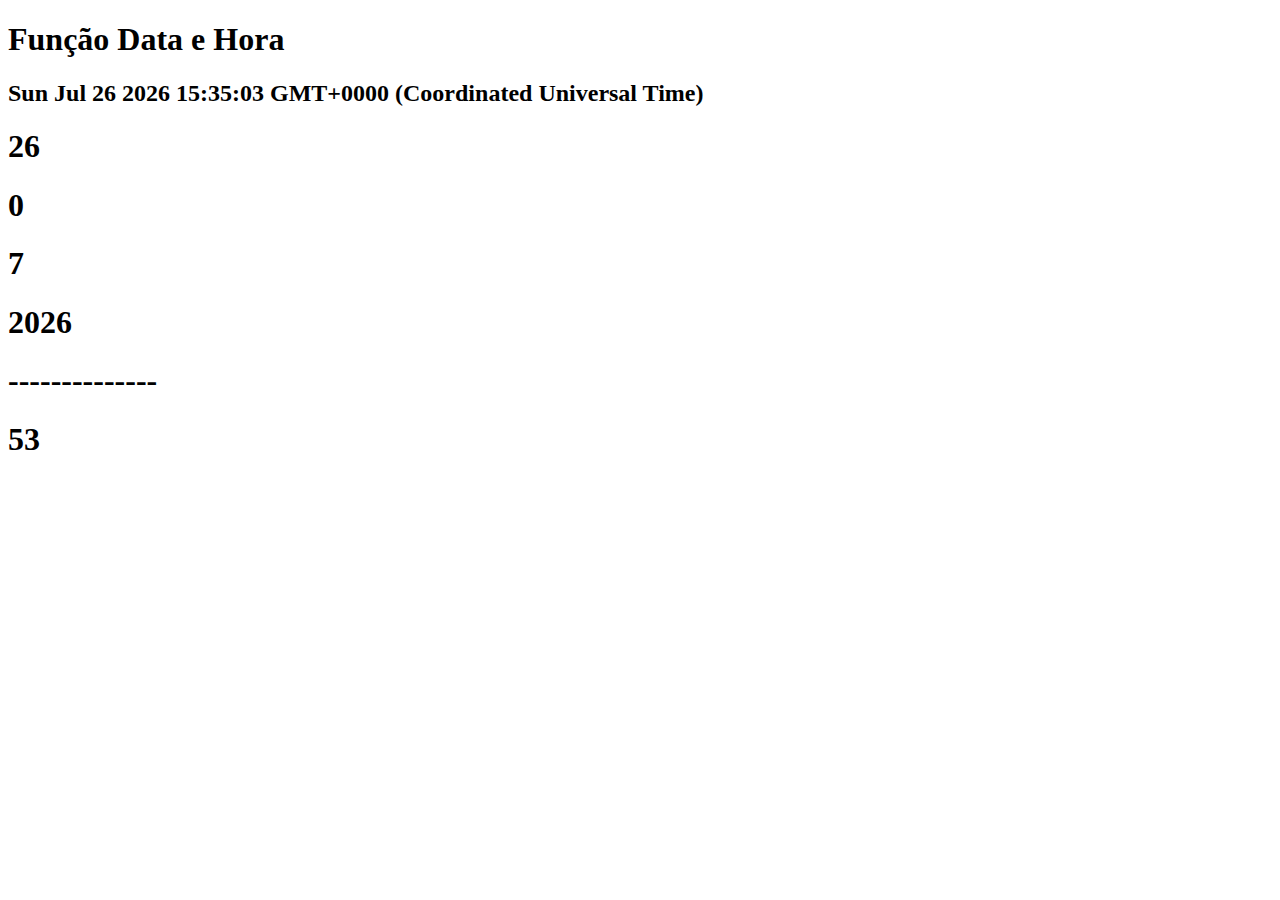
<file: index.html>
<!DOCTYPE html>
<html lang="pt-br">

<head>
    <meta charset="UTF-8">
    <meta name="viewport" content="width=device-width, initial-scale=1.0">
    <title>Document</title>
</head>

<body>
    <h1>Função Data e Hora</h1>
    <h2 id="horario"></h2>
    <h1 id="dia-data"></h1>
    <h1 id="dia">Dia</h1>
    <h1 id="mes">Mês</h1>
    <h1 id="ano">Ano</h1>
    <h1>--------------</h1>
    <h1 id="random"></h1>
    <script src="/script.js"></script>
</body>

</html>
</file>
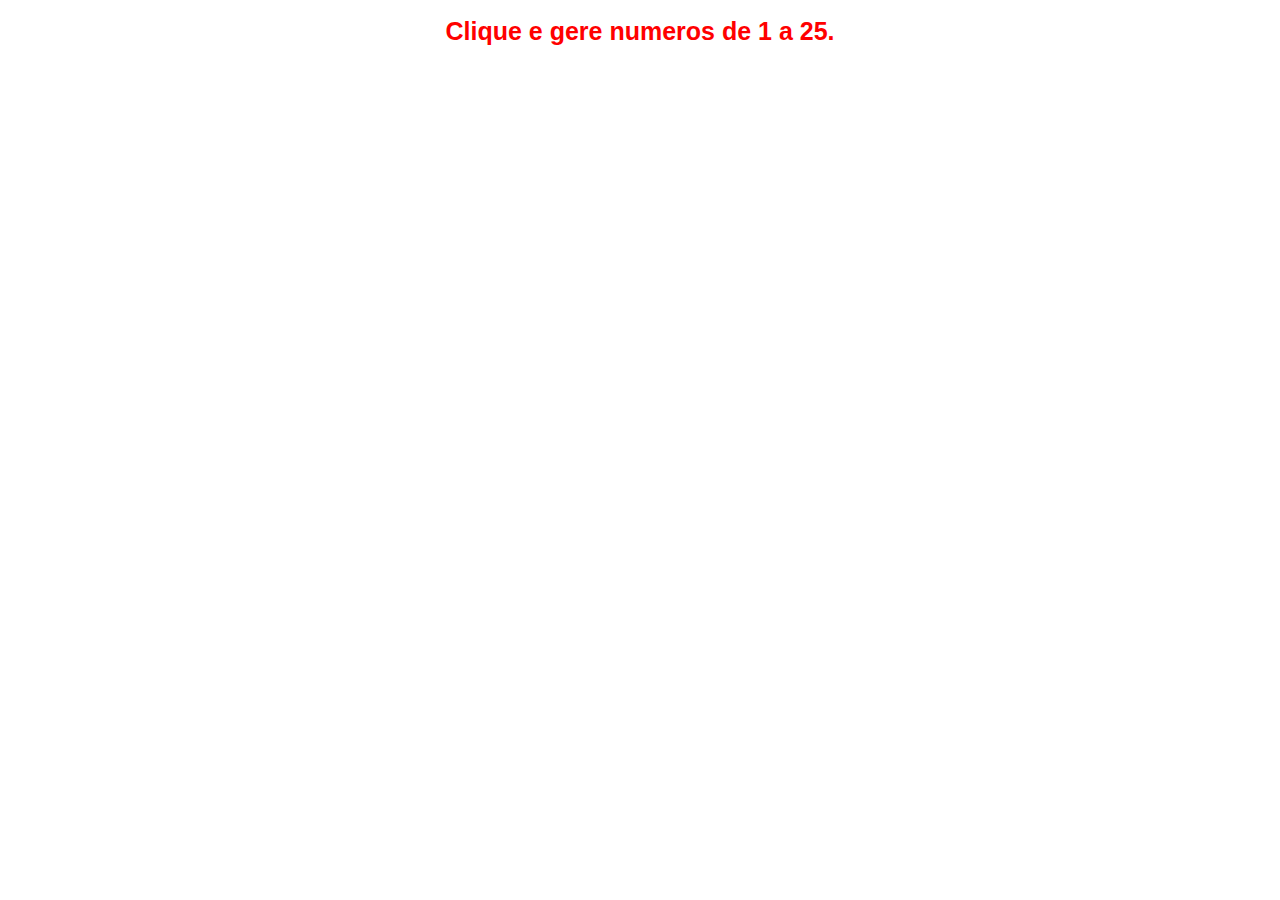
<file: Atividade Loterica/index.html>
<!DOCTYPE html>
<html lang="pt-br">
<head>
    <meta charset="UTF-8">
    <meta name="viewport" content="width=device-width, initial-scale=1.0">
    <link rel="stylesheet" href="style.css">
    <title>Document</title>
</head>
<body>
    <div class="container">

        <head>
            <h1>Clique e gere numeros de 1 a 25.</h1>
        </head>
    </div>
    
    
    <script src="/script.js"></script>
</body>
</html>
</file>
<file: Atividade Loterica/style.css>
*{
    font-family: Arial, Helvetica, sans-serif;
    font-size: 25px;
}

h1{
    text-align: center;
    color: red;
}
</file>
